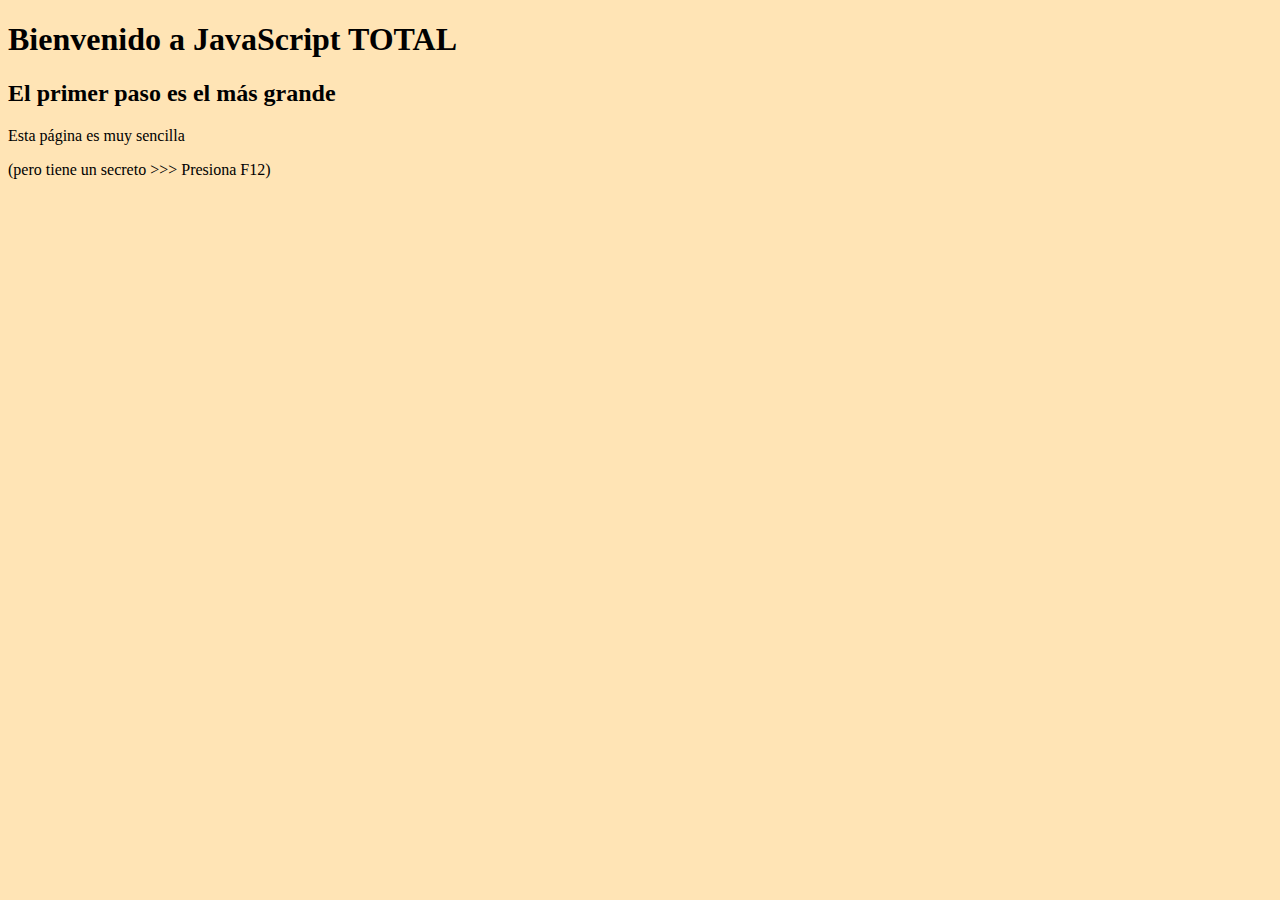
<file: Dia 1/02MiPrimeraPágina.html>
<!DOCTYPE html>
    <head>
        <title>Dia1_01-MiPrimeraPagina</title>
        <style>body{background-color: Moccasin}</style>
    </head>
    <body>
        <script>
            function ponerTituloRojo() {document.getElementById("titulo").style="color: red"}
            function ponerTituloNegro() {document.getElementById("titulo").style="color: black"}
        </script>
        <h1 id="titulo" onmouseover="ponerTituloRojo()" onmouseout="ponerTituloNegro()">Bienvenido a JavaScript TOTAL</h1>
        <h2>El primer paso es el más grande</h2>
        <p>Esta página es muy sencilla</p>
        <p>(pero tiene un secreto >>> Presiona F12)</p>
    </body>
</html>
</file>
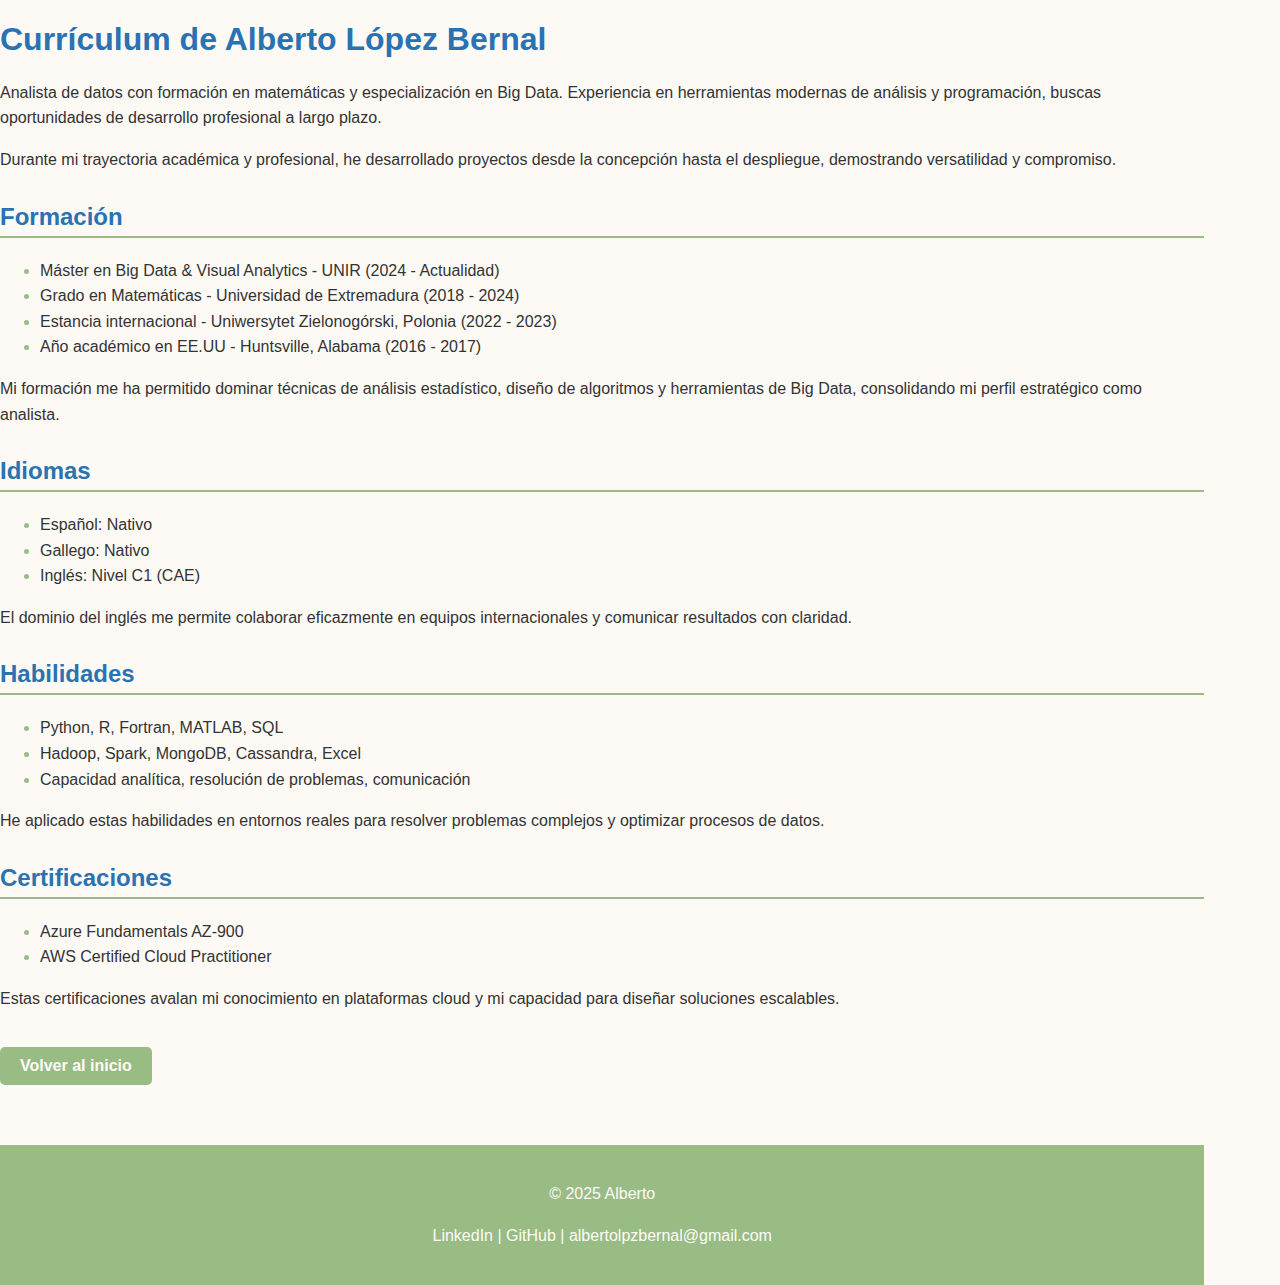
<file: Dia 1/curriculum.html>
<!DOCTYPE html>
<html lang="es">
<head>
    <meta charset="UTF-8">
    <title>Currículum de Alberto López Bernal</title>
    <link rel="stylesheet" href="estilosbiibliografía.css">
</head>
<body class="curriculum">
    <h1>Currículum de Alberto López Bernal</h1>
    <p>Analista de datos con formación en matemáticas y especialización en Big Data. Experiencia en herramientas modernas de análisis y programación, buscas oportunidades de desarrollo profesional a largo plazo.</p>
    <p>Durante mi trayectoria académica y profesional, he desarrollado proyectos desde la concepción hasta el despliegue, demostrando versatilidad y compromiso.</p>

    <h2>Formación</h2>
    <ul>
        <li>Máster en Big Data & Visual Analytics - UNIR (2024 - Actualidad)</li>
        <li>Grado en Matemáticas - Universidad de Extremadura (2018 - 2024)</li>
        <li>Estancia internacional - Uniwersytet Zielonogórski, Polonia (2022 - 2023)</li>
        <li>Año académico en EE.UU - Huntsville, Alabama (2016 - 2017)</li>
    </ul>
    <p>Mi formación me ha permitido dominar técnicas de análisis estadístico, diseño de algoritmos y herramientas de Big Data, consolidando mi perfil estratégico como analista.</p>

    <h2>Idiomas</h2>
    <ul>
        <li>Español: Nativo</li>
        <li>Gallego: Nativo</li>
        <li>Inglés: Nivel C1 (CAE)</li>
    </ul>
    <p>El dominio del inglés me permite colaborar eficazmente en equipos internacionales y comunicar resultados con claridad.</p>

    <h2>Habilidades</h2>
    <ul>
        <li>Python, R, Fortran, MATLAB, SQL</li>
        <li>Hadoop, Spark, MongoDB, Cassandra, Excel</li>
        <li>Capacidad analítica, resolución de problemas, comunicación</li>
    </ul>
    <p>He aplicado estas habilidades en entornos reales para resolver problemas complejos y optimizar procesos de datos.</p>

    <h2>Certificaciones</h2>
    <ul>
        <li>Azure Fundamentals AZ-900</li>
        <li>AWS Certified Cloud Practitioner</li>
    </ul>
    <p>Estas certificaciones avalan mi conocimiento en plataformas cloud y mi capacidad para diseñar soluciones escalables.</p>

    <nav>
        <a href="bibliografia.html" class="btn-back">Volver al inicio</a>
    </nav>

    <footer>
        <p>&copy; 2025 Alberto</p>
        <p>
            <a href="https://www.linkedin.com/in/alberto-lopez-bernal" target="_blank">LinkedIn</a> |
            <a href="https://github.com/AlbertoLopez-23" target="_blank">GitHub</a> |
            <a href="mailto:albertolpzbernal@gmail.com">albertolpzbernal@gmail.com</a>
        </p>
    </footer>
</body>
</html>
</file>
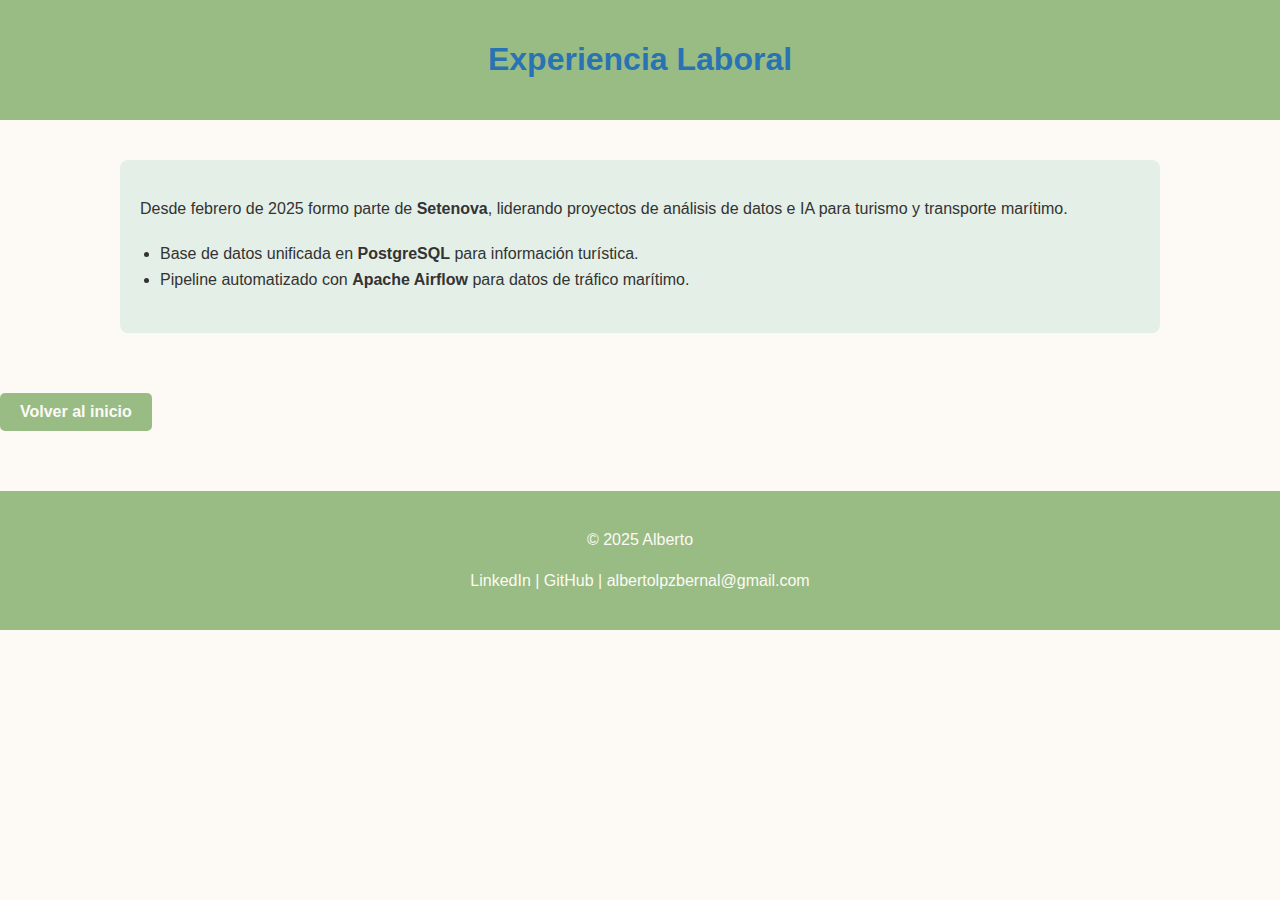
<file: Dia 1/experiencia.html>
<!DOCTYPE html>
<html lang="es">
<head>
    <meta charset="UTF-8">
    <meta name="viewport" content="width=device-width, initial-scale=1.0">
    <title>Experiencia Laboral - Alberto</title>
    <link rel="stylesheet" href="estilosbiibliografía.css">
</head>
<body>
    <header>
        <h1>Experiencia Laboral</h1>
    </header>

    <main>
        <p>Desde febrero de 2025 formo parte de <strong>Setenova</strong>, liderando proyectos de análisis de datos e IA para turismo y transporte marítimo.</p>
        <ul>
            <li>Base de datos unificada en <strong>PostgreSQL</strong> para información turística.</li>
            <li>Pipeline automatizado con <strong>Apache Airflow</strong> para datos de tráfico marítimo.</li>
        </ul>
    </main>

    <nav>
        <a href="bibliografia.html" class="btn-back">Volver al inicio</a>
    </nav>

    <footer>
        <p>&copy; 2025 Alberto</p>
        <p>
            <a href="https://www.linkedin.com/in/alberto-lopez-bernal" target="_blank">LinkedIn</a> |
            <a href="https://github.com/AlbertoLopez-23" target="_blank">GitHub</a> |
            <a href="mailto:albertolpzbernal@gmail.com">albertolpzbernal@gmail.com</a>
        </p>
    </footer>
</body>
</html>
</file>
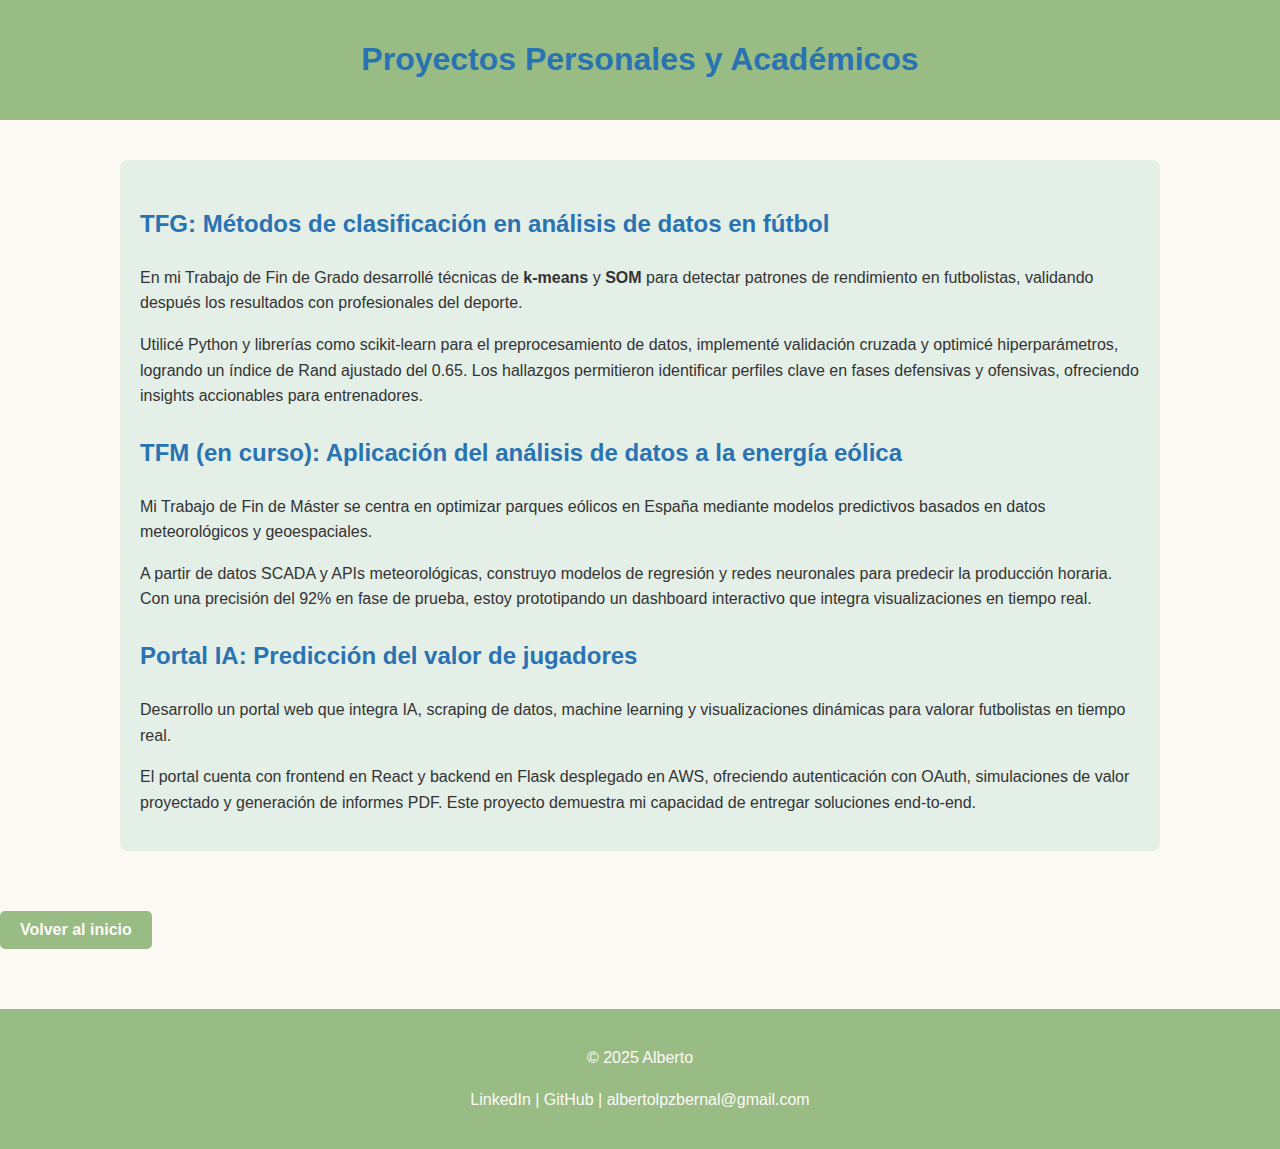
<file: Dia 1/proyectos.html>
<!DOCTYPE html>
<html lang="es">
<head>
    <meta charset="UTF-8">
    <meta name="viewport" content="width=device-width, initial-scale=1.0">
    <title>Proyectos - Alberto</title>
    <link rel="stylesheet" href="estilosbiibliografía.css">
</head>
<body>
    <header>
        <h1>Proyectos Personales y Académicos</h1>
    </header>

    <main>
        <h2>TFG: Métodos de clasificación en análisis de datos en fútbol</h2>
        <p>En mi Trabajo de Fin de Grado desarrollé técnicas de <strong>k-means</strong> y <strong>SOM</strong> para detectar patrones de rendimiento en futbolistas, validando después los resultados con profesionales del deporte.</p>
        <p>Utilicé Python y librerías como scikit-learn para el preprocesamiento de datos, implementé validación cruzada y optimicé hiperparámetros, logrando un índice de Rand ajustado del 0.65. Los hallazgos permitieron identificar perfiles clave en fases defensivas y ofensivas, ofreciendo insights accionables para entrenadores.</p>

        <h2>TFM (en curso): Aplicación del análisis de datos a la energía eólica</h2>
        <p>Mi Trabajo de Fin de Máster se centra en optimizar parques eólicos en España mediante modelos predictivos basados en datos meteorológicos y geoespaciales.</p>
        <p>A partir de datos SCADA y APIs meteorológicas, construyo modelos de regresión y redes neuronales para predecir la producción horaria. Con una precisión del 92% en fase de prueba, estoy prototipando un dashboard interactivo que integra visualizaciones en tiempo real.</p>

        <h2>Portal IA: Predicción del valor de jugadores</h2>
        <p>Desarrollo un portal web que integra IA, scraping de datos, machine learning y visualizaciones dinámicas para valorar futbolistas en tiempo real.</p>
        <p>El portal cuenta con frontend en React y backend en Flask desplegado en AWS, ofreciendo autenticación con OAuth, simulaciones de valor proyectado y generación de informes PDF. Este proyecto demuestra mi capacidad de entregar soluciones end-to-end.</p>
    </main>

    <nav>
        <a href="bibliografia.html" class="btn-back">Volver al inicio</a>
    </nav>

    <footer>
        <p>&copy; 2025 Alberto</p>
        <p>
            <a href="https://www.linkedin.com/in/alberto-lopez-bernal" target="_blank">LinkedIn</a> |
            <a href="https://github.com/AlbertoLopez-23" target="_blank">GitHub</a> |
            <a href="mailto:albertolpzbernal@gmail.com">albertolpzbernal@gmail.com</a>
        </p>
    </footer>
</body>
</html>
</file>
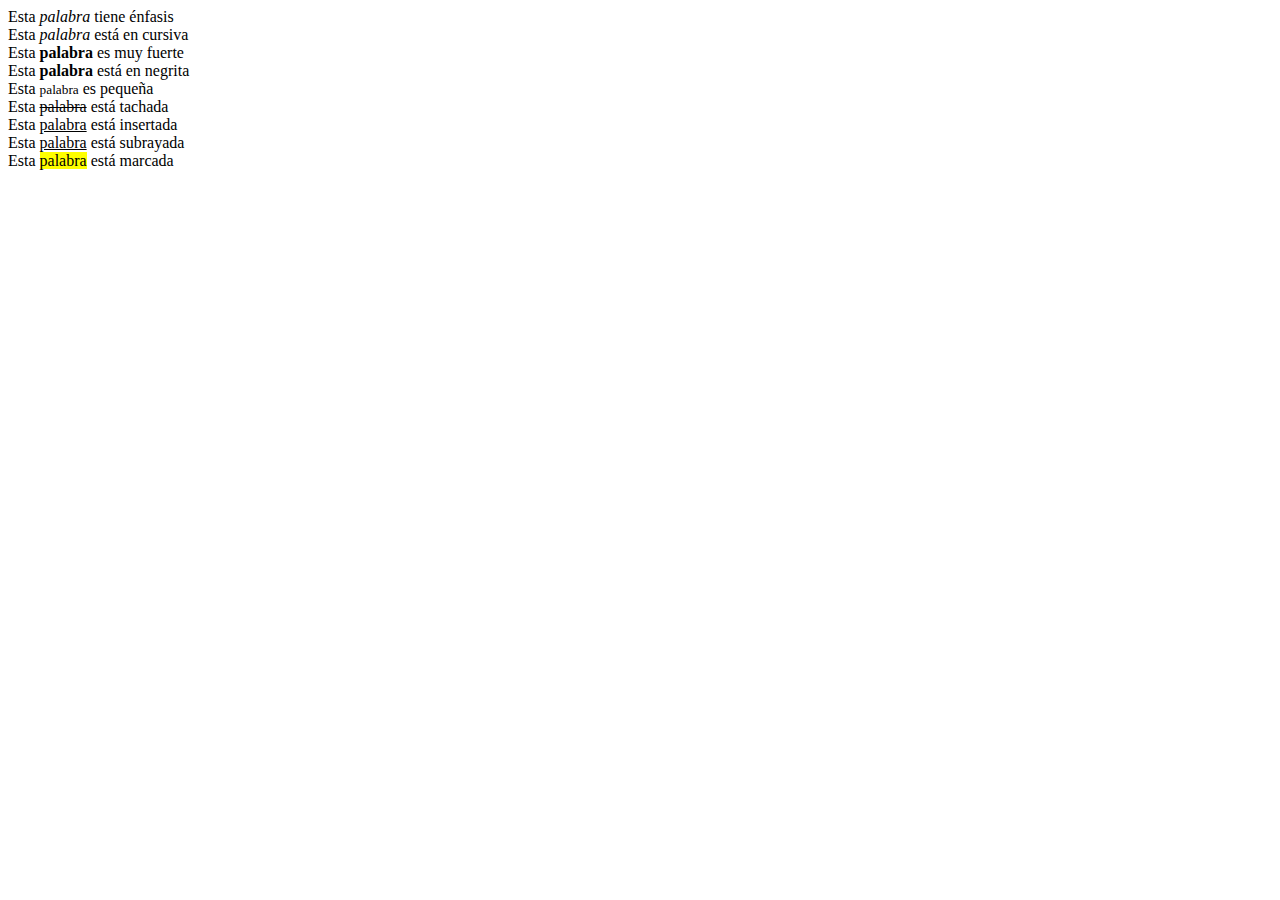
<file: Dia 1/2- Etiquetas/etiquetas.html>
<!DOCTYPE html>
    <head>
            <title>Mis etiquetas</title>
    </head>
    <body>
        Esta <em>palabra</em> tiene énfasis<br>
        Esta <i>palabra</i> está en cursiva<br>
        Esta <strong>palabra</strong> es muy fuerte<br>
        Esta <b>palabra</b> está en negrita<br>
        Esta <small>palabra</small> es pequeña<br>
        Esta <del>palabra</del> está tachada<br>
        Esta <ins>palabra</ins> está insertada<br>
        Esta <u>palabra</u> está subrayada<br>
        Esta <mark>palabra</mark> está marcada<br>
    </body>
</html>
</file>
<file: Dia 1/estilosbiibliografía.css>
/* estilosbiibliografía.css */
/* Margen extra sólo en curriculum */
body.curriculum {
    margin-right: 2cm;
}

body {
    font-family: 'Segoe UI', Tahoma, Geneva, Verdana, sans-serif;
    background-color: #FDFAF6;
    color: #333;
    margin: 0;
    padding: 0;
}

header {
    background-color: #99BC85;
    color: #FDFAF6;
    padding: 20px;
    text-align: center;
}

nav ul {
    list-style: none;
    margin: 10px 0 0;
    padding: 0;
    display: flex;
    justify-content: center;
    gap: 30px;
}

nav a {
    color: #FDFAF6;
    text-decoration: none;
    font-weight: bold;
}

nav a:hover {
    color: #E4EFE7;
}

.btn-back {
    display: inline-block;
    background-color: #99BC85;
    color: #FDFAF6;
    padding: 10px 20px;
    border-radius: 5px;
    text-decoration: none;
    margin: 20px 0;
}

.btn-back:hover {
    background-color: #89AD74;
}

.contenido {
    display: flex;
    align-items: flex-start;
    gap: 20px;
    margin: 40px auto;
    max-width: 1200px;
}

.foto {
    flex: 0 0 35%;
}

.foto img {
    width: 100%;
    border-radius: 15px;
    box-shadow: 0 4px 8px rgba(0, 0, 0, 0.1);
}

.texto {
    flex: 1;
    margin-left: 2cm;
}

.personal {
    background-color: #FAF1E6;
    margin: 40px auto;
    max-width: 800px;
    padding: 20px;
    border-radius: 8px;
    box-shadow: 0 2px 5px rgba(0,0,0,0.1);
}

h1, h2 {
    color: #2973B2;
}

h2 {
    border-bottom: 2px solid #E4EFE7;
    padding-bottom: 5px;
    margin-top: 30px;
}

p, li {
    font-size: 1rem;
    line-height: 1.6;
}

main ul {
    margin: 20px 0;
    padding-left: 20px;
}

main {
    background-color: #E4EFE7;
    padding: 20px;
    border-radius: 8px;
    margin: 40px auto;
    max-width: 1000px;
}

/* Estilos específicos para curriculum */
body.curriculum h2 {
    border-bottom-color: #99BC85;
}

body.curriculum li::marker {
    color: #99BC85;
}

body.curriculum main {
    background-color: #FAF1E6;
}

footer {
    background-color: #99BC85;
    color: #FDFAF6;
    text-align: center;
    padding: 20px;
    margin-top: 40px;
}

footer a {
    color: #FDFAF6;
    text-decoration: none;
}

footer a:hover {
    color: #E4EFE7;
}
</file>
